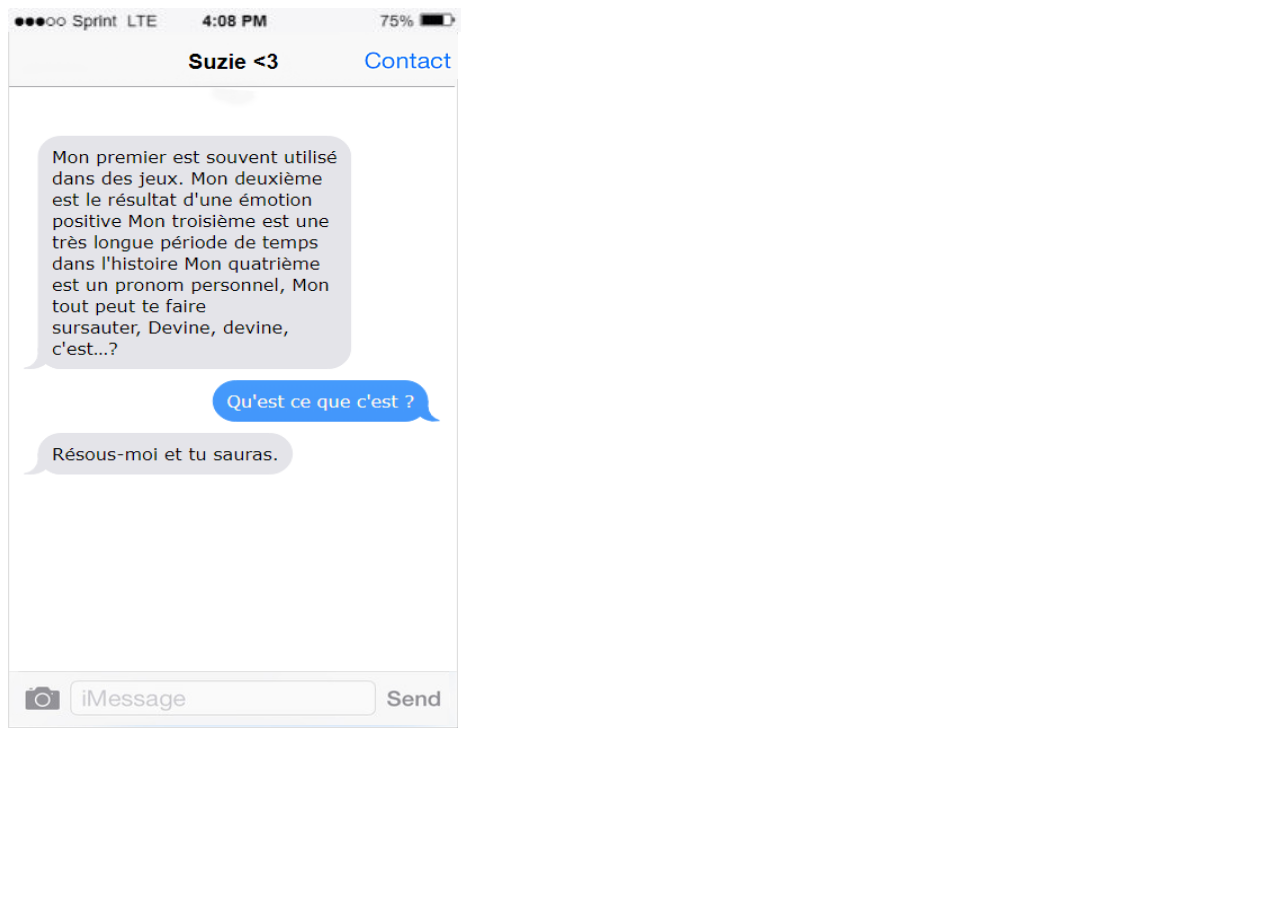
<file: index.html>
﻿<!doctype html>
<html lang="fr-FR">
  <style> 
  #b2:hover {
  --zoom:1.1; /* control the zoom level */
}
#b1:hover {
  --zoom:1.1;  /*control the zoom level */
}
    #b1 {
  /* the coordinate of the zoom */
  --x:50%;
  --y:50%;
  /**/
  transform: scale(var(--zoom));
  transform-origin: var(--x) var(--y);
  clip-path: inset(
    calc((1 - 1/var(--zoom)) * (var(--y)))
    calc((1 - 1/var(--zoom)) * (100% - var(--x)))
    calc((1 - 1/var(--zoom)) * (100% - var(--y)))
    calc((1 - 1/var(--zoom)) * (var(--x)))
  );
      }
      #b2 {
  /* the coordinate of the zoom js: https://static.staticsave.com/friedman/enigme1.js*/
  --x:50%;
  --y:50%;
  /**/
  transform: scale(var(--zoom));
  transform-origin: var(--x) var(--y);
  clip-path: inset(
    calc((1 - 1/var(--zoom)) * (var(--y)))
    calc((1 - 1/var(--zoom)) * (100% - var(--x)))
    calc((1 - 1/var(--zoom)) * (100% - var(--y)))
    calc((1 - 1/var(--zoom)) * (var(--x)))
  );
        }
     #b1b {
  
  animation: pulsate 1.5s infinite alternate;  
  border: 0.1rem solid red;
  border-radius: 2rem;
  padding: 0.1em;
  box-shadow: 0 0 .2rem red,
            0 0 .2rem red,
            0 0 2rem red,
            0 0 0.8rem red,
            0 0 2.8rem red,
            inset 0 0 1.3rem red; 
}

@keyframes pulsate {
    
  100% {

      box-shadow:
      0 0 4px red,
      0 0 11px red,
      0 0 19px red,
      0 0 40px red
  
     ;
     
  
  }
  
  0% {

    box-shadow:
    0 0 2px red,
    0 0 4px red,
    0 0 6px red,
    0 0 10px red
  
    
   ;

}
}
    </style> 
<container style="zoom: 1.5;">


<img style="top:5px; position:absolute; z-index:3;width:300px;max-height:480px;overflow-x: hidden;" id="image"
             src=
"convo-vf.png" alt="messages"
            scrolling="auto"/>
             <img style="top:5px;width:302px; position:absolute; z-index:3" id="image1"
             src=
"headerphone.JPG" alt="messages"
            />
   </container>   

</html>
</file>
